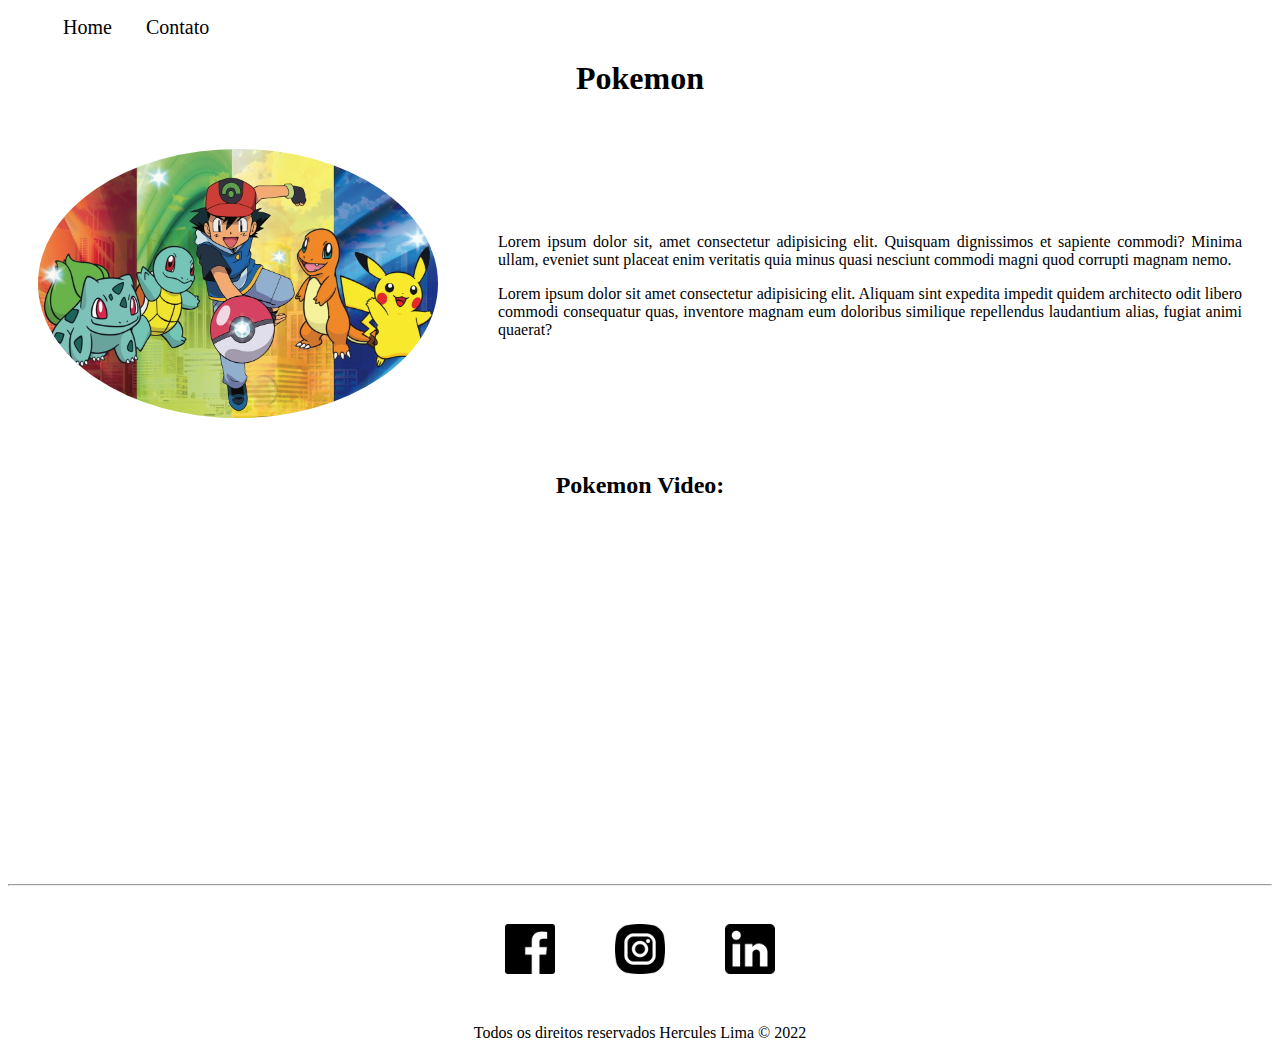
<file: index.html>
<!DOCTYPE html>
<html lang="pt - br">
    <head>
        <meta charset="UTF-8" />
        <meta http-equiv="X-UA-Compatible" content="IE=edge" />
        <meta name="viewport" content="width=device-width, initial-scale=1.0" />
        <title>ExercicioAula_01</title>
        <link rel="stylesheet" href="assets/css/style.css" />
    </head>
    <body>
        <ul id="menu">
            <li><a href="index.html">Home</a></li>
            <li><a href="contato.html">Contato</a></li>
        </ul>
        <h1 class="center">Pokemon</h1>
        <div class="container">
            <div>
                <img
                    class="br-50 wh-300 p-30"
                    src="assets/img/Pokemon.jpeg"
                    alt="Pokemon"
                    width="400px"
                />
            </div>
            <div class="p-30">
                <p class="justify">
                    Lorem ipsum dolor sit, amet consectetur adipisicing elit.
                    Quisquam dignissimos et sapiente commodi? Minima ullam,
                    eveniet sunt placeat enim veritatis quia minus quasi
                    nesciunt commodi magni quod corrupti magnam nemo.
                </p>

                <p class="justify">
                    Lorem ipsum dolor sit amet consectetur adipisicing elit.
                    Aliquam sint expedita impedit quidem architecto odit libero
                    commodi consequatur quas, inventore magnam eum doloribus
                    similique repellendus laudantium alias, fugiat animi
                    quaerat?
                </p>
            </div>
          
        </div>

        <h2 class="center">Pokemon Video:</h2>

        <div class="container mb-50">
            <iframe
                width="560"
                height="315"
                src="https://www.youtube.com/embed/7rp_rc7nvN8"
                title="YouTube video player"
                frameborder="0"
                allow="accelerometer; autoplay; clipboard-write; encrypted-media; gyroscope; picture-in-picture"
                allowfullscreen
            ></iframe>
        </div>
        <hr />
        <footer>
            <div class="container">
                <a href="https://www.facebook.com/" target="_blank">
                    <img
                        class="tm-social p-30"
                        src="assets/img/logotipo-do-aplicativo-do-facebook.png"
                        alt="Logo do facebook"
                    />
                </a>
                <a href="https://www.instagram.com/" target="_blank">
                    <img
                        class="tm-social p-30"
                        src="assets/img/instagram.png"
                        alt="Logo do instagram"
                    />
                </a>
                <a href="https://br.linkedin.com" target="_blank">
                    <img
                        class="tm-social p-30"
                        src="assets/img/logotipo-do-linkedin.png"
                        alt="Logo do linkedin"
                    />
                </a>
            </div>

            <p class="center">
                Todos os direitos reservados Hercules Lima &copy; 2022
            </p>
        </footer>
    </body>
</html>
</file>
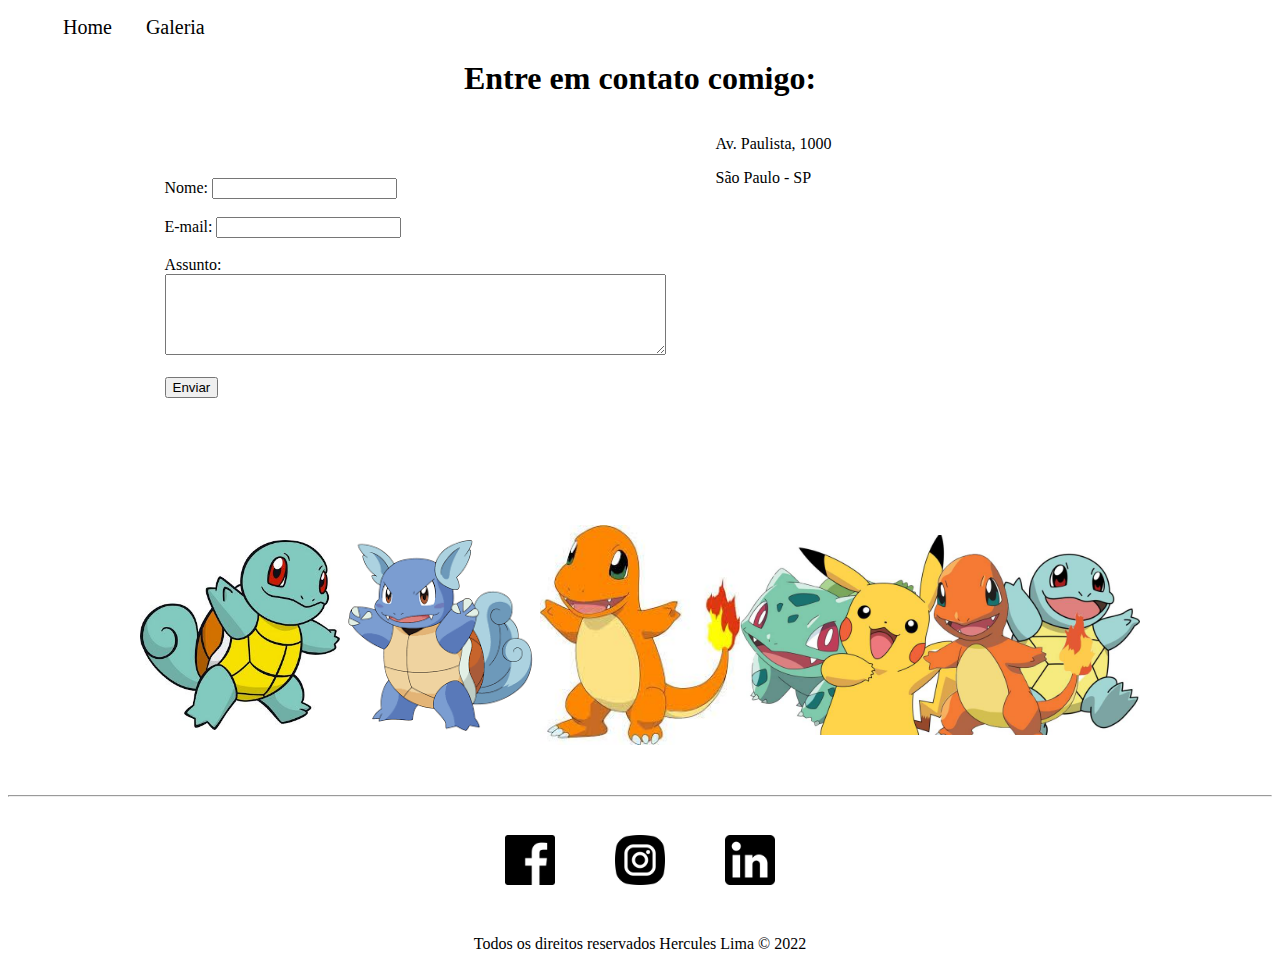
<file: contato.html>
<!DOCTYPE html>
<html lang="pt - br">
    <head>
        <meta charset="UTF-8" />
        <meta http-equiv="X-UA-Compatible" content="IE=edge" />
        <meta name="viewport" content="width=device-width, initial-scale=1.0" />
        <title>ExercicioAula_01</title>
        <link rel="stylesheet" href="assets/css/style.css" />
    </head>
    <body>
        <ul id="menu">
            <li><a href="index.html">Home</a></li>
            <li><a href="galeria.html">Galeria</a></li>
        </ul>

        <h1 class="center">Entre em contato comigo:</h1>

        <div class="container mb-50">
            <div>
                <form>
                    <label for="nome">Nome:</label>
                    <input type="text" id="nome" />
                    <br />
                    <br />
                    <label for="nome">E-mail:</label>
                    <input type="email" id="email" />
                    <br />
                    <br />
                    <label for="nome">Assunto:</label>
                    <br>
                    <textarea
                        name="assunto"
                        id="assunto"
                        cols="60"
                        rows="5"
                    ></textarea>
                    <br />
                    <br />
                    <button>Enviar</button>
                </form>
            </div>
            <div class="ml-50">
                <p>Av. Paulista, 1000</p>
                <p>São Paulo - SP</p>

                <iframe
                    src="https://www.google.com/maps/embed?pb=!1m18!1m12!1m3!1d3657.165844854001!2d-46.65706023581731!3d-23.562486417517086!2m3!1f0!2f0!3f0!3m2!1i1024!2i768!4f13.1!3m3!1m2!1s0x94ce59c7ec8f978b%3A0x5c159a472017339f!2zSXRhw7ogUGVyc29ubmFsaXTDqQ!5e0!3m2!1spt-BR!2sbr!4v1658531717159!5m2!1spt-BR!2sbr"
                    width="400"
                    height="250"
                    style="border: 0"
                    allowfullscreen=""
                    loading="lazy"
                    referrerpolicy="no-referrer-when-downgrade"
                ></iframe>
            </div>
        </div>

        <br />
        <div class="container mb-50">
        <img
            src="assets/img/c997ce49e5bf21dd0c85caf60fba71a8.jpg"
            alt=""
            width="200 px"
        />
        <img src="assets/img/download.png" alt="" width="200 px" />
        <img
            src="assets/img/e4c1db479a0ce6ceae2e7c66b925f3e8.jpg"
            alt=""
            width="200 px"
        />
        <img
            src="assets/img/pokemon-1024x512-6dceb804.jpg"
            alt=""
            width="400 px"
        />
    </div>
        <hr>
        <footer>
            <div class="container">
                <a href="https://www.facebook.com/" target="_blank">
                    <img
                        class="tm-social p-30"
                        src="assets/img/logotipo-do-aplicativo-do-facebook.png"
                        alt="Logo do facebook"
                    />
                </a>
                <a href="https://www.instagram.com/" target="_blank">
                    <img
                        class="tm-social p-30"
                        src="assets/img/instagram.png"
                        alt="Logo do instagram"
                    />
                </a>
                <a href="https://br.linkedin.com" target="_blank">
                    <img
                        class="tm-social p-30"
                        src="assets/img/logotipo-do-linkedin.png"
                        alt="Logo do linkedin"
                    />
                </a>
            </div>

            <p class="center">
                Todos os direitos reservados Hercules Lima &copy; 2022
            </p>
        </footer>
    </body>
</html>
</file>
<file: assets/css/style.css>
/*Estilos da página index.html*/
.center {
    text-align: center;
}

.justify {
    text-align: justify;
}

.container {
    display: flex;
    flex-flow: row;
    justify-content: center;
    align-items: center;
}

#menu li {
    display: inline;
    padding: 15px;

}

#menu li a {
    text-decoration: none;
    color: black;
    font-size: 20px;
}

#menu li a:hover {
    color: gray;
}

.p-30 {
    padding: 30px;
}

.br-50 {
    border-radius: 50%;
}

.wh {
    width: 300px;
    height: 300px;
}

.tm-social {
    width: 50px;
    height: 50px;
}
.mb-50 {
    margin-bottom: 50px;
}
/*Estilos da página contato.html*/
.ml-50 {
    margin-left: 50px;
}
</file>
